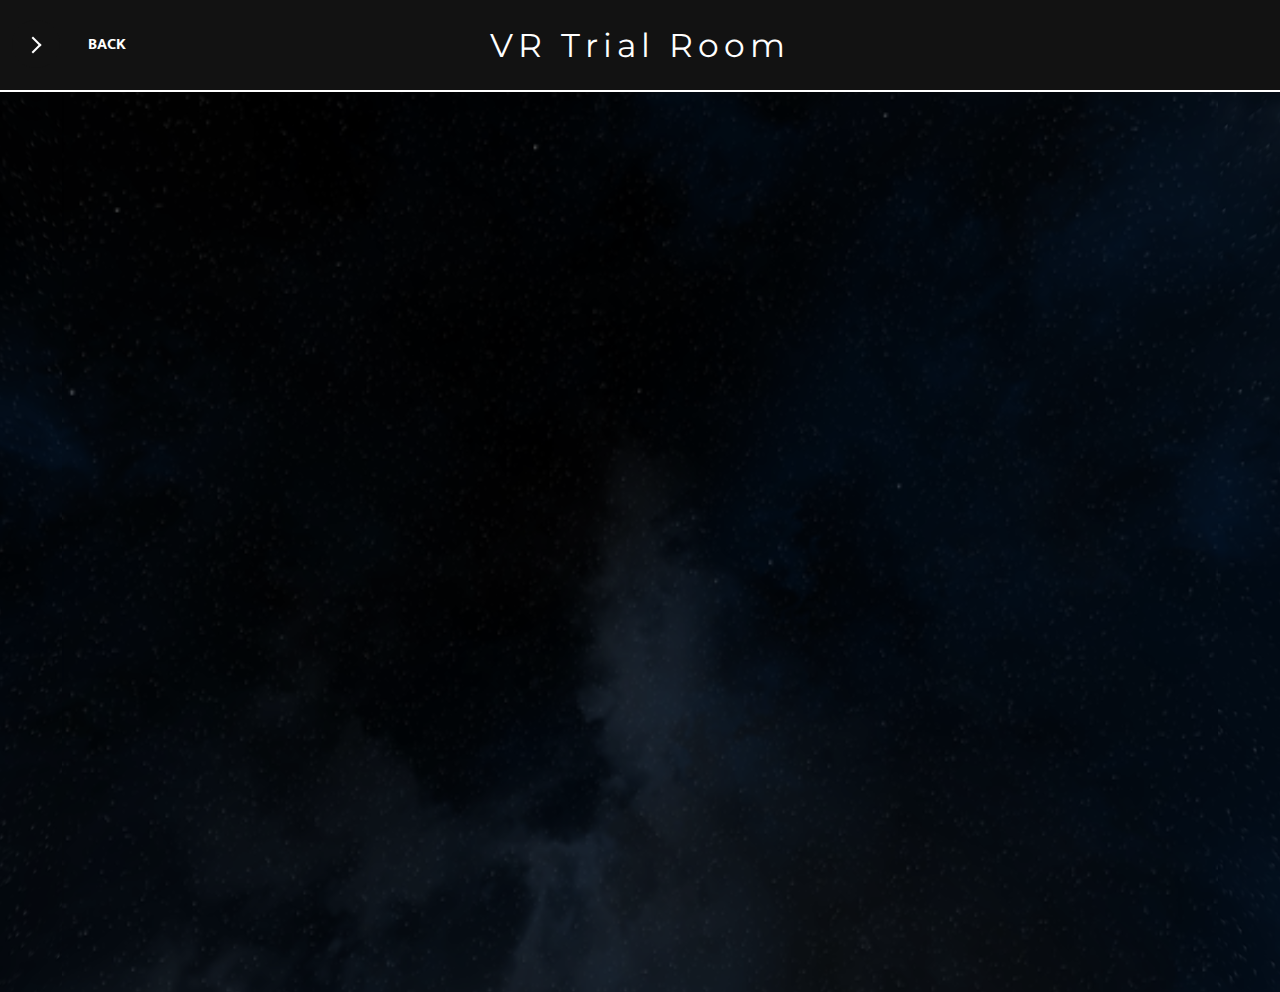
<file: about/room/index.html>
<html>

<head>
	<title>Meditation Room</title>
	<link rel="stylesheet" href="styles.css">
	<link rel="stylesheet" href="button.css">
	<link rel="shortcut icon" href="../../images/favicon.png" type="image/x-icon">
	<link rel="preconnect" href="https://fonts.googleapis.com">
<link rel="preconnect" href="https://fonts.gstatic.com" crossorigin>
<link href="https://fonts.googleapis.com/css2?family=Montserrat:wght@300&display=swap" rel="stylesheet">
	</head>

<body>
	<div id="container">
		<button class="learn-more" onclick="window.location.href='../index.html';">
		  <span class="circle" aria-hidden="true">
			<span class="icon arrow"></span>
		  </span>
		  <span class="button-text">Back</span>
		</button>
	  </div>

		<p>VR Trial Room</p>
		<hr>

	<script src="js/three.js"></script>
	<script src="js/OrbitControls.js"></script>
	<script>
		

		var scene = new THREE.Scene( );
		var camera = new THREE.PerspectiveCamera( 75, window.innerWidth / window.innerHeight, 0.1, 1000 );

		var renderer = new THREE.WebGLRenderer( );
		renderer.setSize( window.innerWidth, window.innerHeight );
		document.body.appendChild( renderer.domElement );


		window.addEventListener( 'resize', function( )
		{
			var WIDTH = window.innerWidth;
			var HEIGHT = window.innerHeight;
			renderer.setSize( WIDTH, HEIGHT );
			camera.aspect = WIDTH / HEIGHT;
			camera.updateProjectionMatrix( );
		} );

		controls = new THREE.OrbitControls( camera, renderer.domElement );

		camera.position.z = 7;


		controls.dampingFactor = 0.1; 
		controls.rotateSpeed = 0.3;

		var geometry = new THREE.CubeGeometry( 1000, 1000, 1000 );
		var cubeMaterials =
		[
			new THREE.MeshBasicMaterial( { map: new THREE.TextureLoader( ).load( 'img/xfront.png' ), side: THREE.DoubleSide } ), // Right side
			new THREE.MeshBasicMaterial( { map: new THREE.TextureLoader( ).load( 'img/xback.png' ), side: THREE.DoubleSide } ), // Left side
			new THREE.MeshBasicMaterial( { map: new THREE.TextureLoader( ).load( 'img/xup.png' ), side: THREE.DoubleSide } ), // Top side
			new THREE.MeshBasicMaterial( { map: new THREE.TextureLoader( ).load( 'img/xdown.png' ), side: THREE.DoubleSide } ), // Bottom side
			new THREE.MeshBasicMaterial( { map: new THREE.TextureLoader( ).load( 'img/xleft.png' ), side: THREE.DoubleSide } ), // Front side
			new THREE.MeshBasicMaterial( { map: new THREE.TextureLoader( ).load( 'img/xright.png' ), side: THREE.DoubleSide } ) // Back side
		];


		var cubeMaterial = new THREE.MeshFaceMaterial( cubeMaterials );
		var cube = new THREE.Mesh( geometry, cubeMaterial );
		scene.add( cube );

		var ambientLight = new THREE.AmbientLight( 0xFFFFFF, 0.5 );
		scene.add( ambientLight );

		var light1 = new THREE.PointLight( 0xff0040, 4, 50 );
		scene.add( light1 );

		var light2 = new THREE.PointLight( 0x0040ff, 3, 50 );
		scene.add( light2 );

		var light3 = new THREE.PointLight( 0x80ff80, 4, 50 );
		scene.add( light3 );

		var directionalLight = new THREE.DirectionalLight( 0xFFFFFF, 1 );
		directionalLight.position.set( 0, 1, 0 );
		scene.add( directionalLight );

		var spotLight = new THREE.SpotLight( 0xFF45F6, 25 );
		spotLight.position.set( 0, 3, 0 );
		scene.add( spotLight );

		var update = function( )
		{
			var time = Date.now( ) * 0.0005;
			light1.position.x = Math.sin( time * 0.7 ) * 30;
			light1.position.y = Math.cos( time * 0.5 ) * 40;
			light1.position.z = Math.cos( time * 0.3 ) * 30;
			light2.position.x = Math.cos( time * 0.3 ) * 30;
			light2.position.y = Math.sin( time * 0.5 ) * 40;
			light2.position.z = Math.sin( time * 0.7 ) * 30;
			light3.position.x = Math.sin( time * 0.7 ) * 30;
			light3.position.y = Math.cos( time * 0.3 ) * 40;
			light3.position.z = Math.sin( time * 0.5 ) * 30;
		};


		var render = function( )
		{
			renderer.render( scene, camera );
		};

		var GameLoop = function( )
		{
			requestAnimationFrame( GameLoop );

			update( );
			render( );
		};

		GameLoop( );
	</script>
</body>

</html>
</file>
<file: about/room/styles.css>
body {
  margin: 0;
  background-color: #121212;
  overflow: hidden;
}

#back {
  width: 20px;
  position: absolute;
  top: 25px;
  left: 10px;
}
canvas {
  top: 0;
  width: 100%;
  height: 100%;
}
p {
  color: #fff;
  text-align: center;
  margin-top: 25px;
  margin-bottom: 25px;
  font-family: "Montserrat";
  font-size: 33px;
  letter-spacing: 5px;
}
</file>
<file: about/room/button.css>
@import url("https://fonts.googleapis.com/css?family=Mukta:700");
/*
* {
  box-sizing: border-box;
  &::before, &::after {
    box-sizing: border-box;
  }
}*/
/*
body {
  font-family: 'Mukta', sans-serif;
  font-size: 1rem;
  line-height: 1.5;
  display: flex;
  align-items: center;
  justify-content: center;
  margin: 0;
  min-height: 100vh;
  background: $bg;
}*/
button {
  position: absolute;
  top: 20px;
  left: 12px;
  display: inline-block;
  cursor: pointer;
  outline: none;
  border: 0;
  vertical-align: middle;
  text-decoration: none;
  background: transparent;
  padding: 0;
  font-size: inherit;
  font-family: "Mukta", sans-serif;
}

button.learn-more {
  width: 10rem;
  height: auto;
}

button.learn-more .circle {
  -webkit-transition: all 0.45s cubic-bezier(0.65, 0, 0.076, 1);
  transition: all 0.45s cubic-bezier(0.65, 0, 0.076, 1);
  position: relative;
  display: block;
  margin: 0;
  width: 3rem;
  height: 3rem;
  background: #121212;
  border-radius: 1.625rem;
}

button.learn-more .circle .icon {
  -webkit-transition: all 0.45s cubic-bezier(0.65, 0, 0.076, 1);
  transition: all 0.45s cubic-bezier(0.65, 0, 0.076, 1);
  position: absolute;
  top: 0;
  bottom: 0;
  margin: auto;
  background: white;
}

button.learn-more .circle .icon.arrow {
  -webkit-transition: all 0.45s cubic-bezier(0.65, 0, 0.076, 1);
  transition: all 0.45s cubic-bezier(0.65, 0, 0.076, 1);
  left: 0.625rem;
  width: 1.125rem;
  height: 0.125rem;
  background: none;
}

button.learn-more .circle .icon.arrow::before {
  position: absolute;
  content: "";
  top: -0.25rem;
  right: 0.0625rem;
  width: 0.625rem;
  height: 0.625rem;
  border-top: 0.125rem solid #fff;
  border-right: 0.125rem solid #fff;
  -webkit-transform: rotate(45deg);
          transform: rotate(45deg);
}

button.learn-more .button-text {
  -webkit-transition: all 0.45s cubic-bezier(0.65, 0, 0.076, 1);
  transition: all 0.45s cubic-bezier(0.65, 0, 0.076, 1);
  position: absolute;
  top: 0;
  left: 0;
  right: 0;
  bottom: 0;
  padding: 0.75rem 0;
  margin: 0 0 0 1.85rem;
  color: #fff;
  font-weight: 700;
  line-height: 1.6;
  text-align: center;
  text-transform: uppercase;
}

button:hover .circle {
  width: 100%;
}

button:hover .circle .icon.arrow {
  background: #fff;
  -webkit-transform: translate(1rem, 0);
          transform: translate(1rem, 0);
}

button:hover .button-text {
  color: white;
}

/*
@supports (display: grid) {
  body {
    display: grid;
  grid-template-columns: repeat(4, 1fr);
  grid-gap: 0.625rem;
  grid-template-areas: ". main main ." ". main main .";
  }
  
  #container {
    grid-area: main;
    align-self: center;
    justify-self: center;
    
  }
}*/
hr {
  border: 1px solid white;
  margin-bottom: 0px;
}
/*# sourceMappingURL=button.css.map */
</file>
